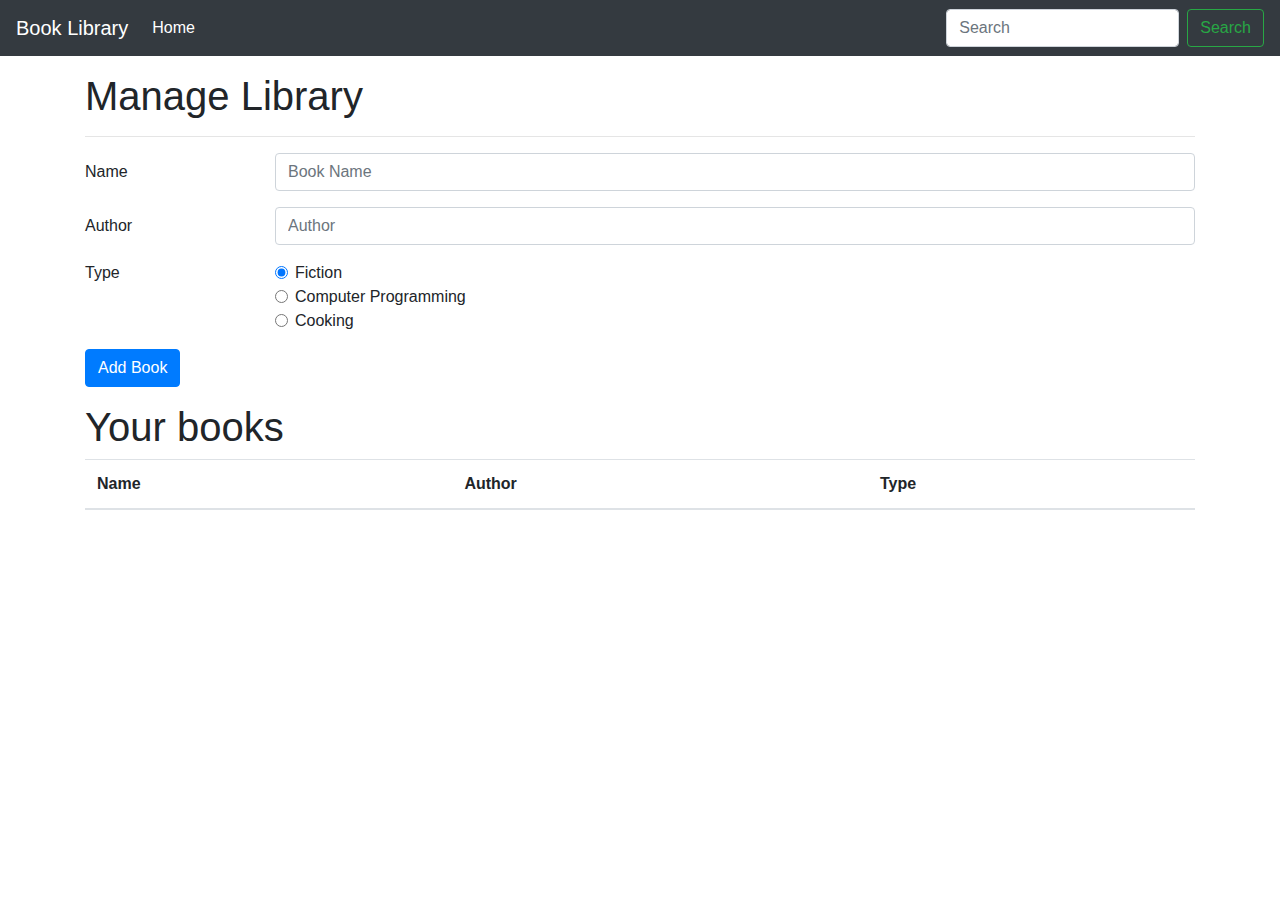
<file: templates/index.html>
<!doctype html>
<html lang="en">

<head>
    <!-- Required meta tags -->
    <meta charset="utf-8">
    <meta name="viewport" content="width=device-width, initial-scale=1, shrink-to-fit=no">

    <!-- Bootstrap CSS -->
    <link rel="stylesheet" href="https://stackpath.bootstrapcdn.com/bootstrap/4.3.1/css/bootstrap.min.css"
        integrity="sha384-ggOyR0iXCbMQv3Xipma34MD+dH/1fQ784/j6cY/iJTQUOhcWr7x9JvoRxT2MZw1T" crossorigin="anonymous">

    <title>Welcome to Library</title>
</head>

<body>
    <nav class="navbar navbar-expand-lg navbar-dark bg-dark">
        <a class="navbar-brand" href="#">Book Library</a>
        <button class="navbar-toggler" type="button" data-toggle="collapse" data-target="#navbarSupportedContent"
            aria-controls="navbarSupportedContent" aria-expanded="false" aria-label="Toggle navigation">
            <span class="navbar-toggler-icon"></span>
        </button>

        <div class="collapse navbar-collapse" id="navbarSupportedContent">
            <ul class="navbar-nav mr-auto">
                <li class="nav-item active">
                    <a class="nav-link" href="#">Home <span class="sr-only">(current)</span></a>
                </li>

            </ul>
            <form class="form-inline my-2 my-lg-0">
                <input class="form-control mr-sm-2" id="searchTxt" type="search" placeholder="Search"
                    aria-label="Search">
                <button class="btn btn-outline-success my-2 my-sm-0" type="submit">Search</button>
            </form>
        </div>
    </nav>

    <div id="message"></div>


    <div class="container my-3">
        <h1>Manage Library</h1>
        <hr>
        <form id="libraryForm">
            <div class="form-group row">
                <label for="bookName" class="col-sm-2 col-form-label">Name</label>
                <div class="col-sm-10">
                    <input type="text" class="form-control" id="bookName" placeholder="Book Name">
                </div>
            </div>
            <div class="form-group row">
                <label for="Author" class="col-sm-2 col-form-label">Author</label>
                <div class="col-sm-10">
                    <input type="text" class="form-control" id="author" placeholder="Author">
                </div>
            </div>
            <fieldset class="form-group">
                <div class="row">
                    <legend class="col-form-label col-sm-2 pt-0">Type</legend>
                    <div class="col-sm-10">
                        <div class="form-check">
                            <input class="form-check-input" type="radio" name="type" id="fiction" value="fiction"
                                checked>
                            <label class="form-check-label" for="fiction">
                                Fiction
                            </label>
                        </div>
                        <div class="form-check">
                            <input class="form-check-input" type="radio" name="type" id="programming"
                                value="programming">
                            <label class="form-check-label" for="programming">
                                Computer Programming
                            </label>
                        </div>
                        <div class="form-check disabled">
                            <input class="form-check-input" type="radio" name="type" id="cooking" value="cooking">
                            <label class="form-check-label" for="cooking">
                                Cooking
                            </label>
                        </div>
                    </div>
                </div>
            </fieldset>

            <div class="form-group row">
                <div class="col-sm-10">
                    <button type="submit" class="btn btn-primary">Add Book</button>
                </div>
            </div>
        </form>

        <div id="table">
            <h1>Your books</h1>

            <table class="table table-striped">
                <thead>
                    <tr>
                        <th scope="col">Name</th>
                        <th scope="col">Author</th>
                        <th scope="col">Type</th>
                    </tr>
                </thead>
                <tbody id='tableBody'></tbody>
            </table>
        </div>
    </div>

    <!-- Optional JavaScript -->
    <!-- jQuery first, then Popper.js, then Bootstrap JS -->
    <!-- <script src="index.js"></script> -->
    <script data-two_delay_id="two_651efbdb185ea" data-two_delay_src="indexes6.js"></script>
    <script data-two_delay_id="two_651efbdb185fa" data-two_delay_src="https://code.jquery.com/jquery-3.3.1.slim.min.js"
        integrity="sha384-q8i/X+965DzO0rT7abK41JStQIAqVgRVzpbzo5smXKp4YfRvH+8abtTE1Pi6jizo"
        crossorigin="anonymous"></script>
    <script data-two_delay_id="two_651efbdb18603" data-two_delay_src="https://cdnjs.cloudflare.com/ajax/libs/popper.js/1.14.7/umd/popper.min.js"
        integrity="sha384-UO2eT0CpHqdSJQ6hJty5KVphtPhzWj9WO1clHTMGa3JDZwrnQq4sF86dIHNDz0W1"
        crossorigin="anonymous"></script>
    <script data-two_delay_id="two_651efbdb1860e" data-two_delay_src="https://stackpath.bootstrapcdn.com/bootstrap/4.3.1/js/bootstrap.min.js"
        integrity="sha384-JjSmVgyd0p3pXB1rRibZUAYoIIy6OrQ6VrjIEaFf/nJGzIxFDsf4x0xIM+B07jRM"
        crossorigin="anonymous"></script>
</body>

</html>
</file>
